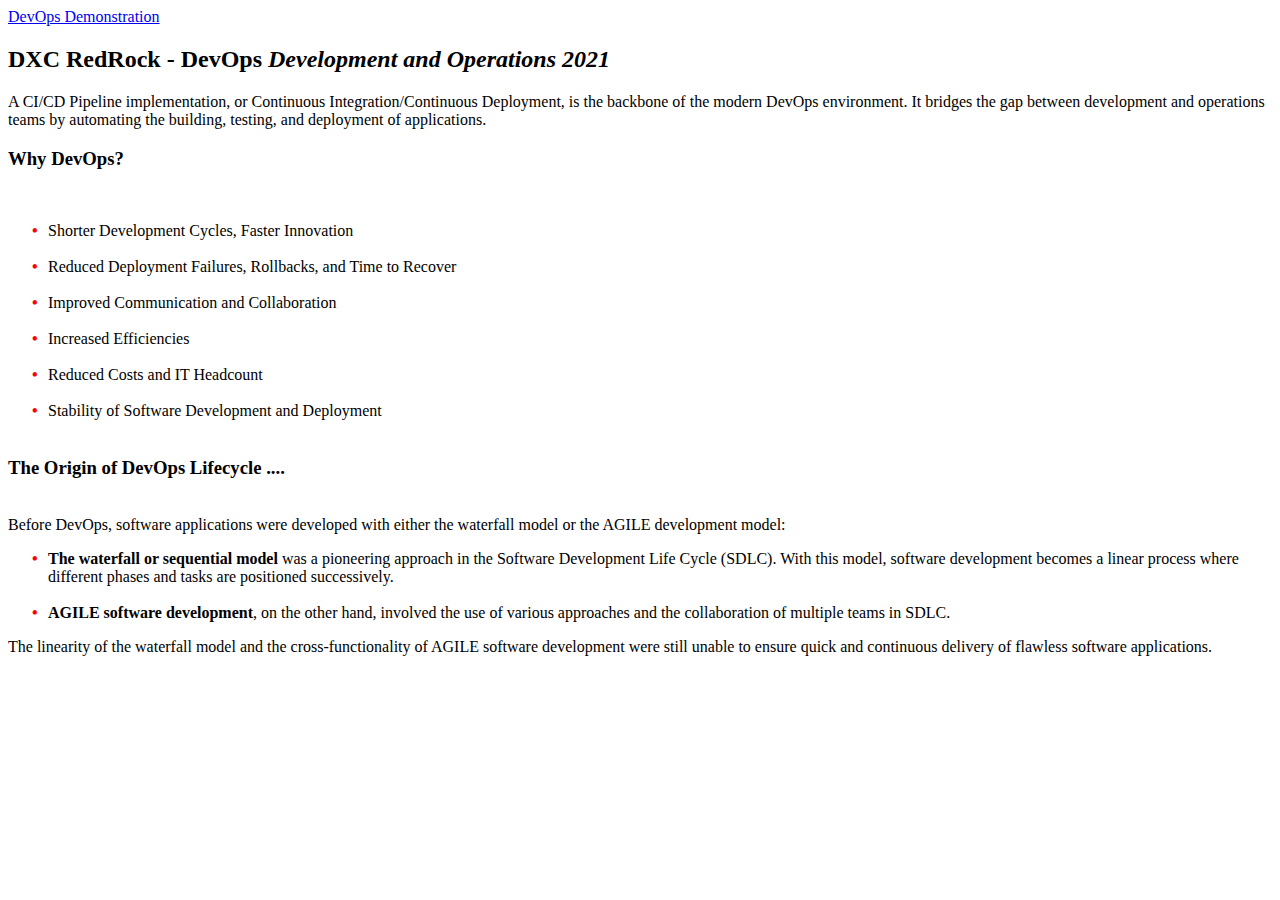
<file: src/main/resources/templates/index.html>
<!DOCTYPE HTML>
<html lang="en" xmlns:th="http://www.thymeleaf.org">
<head>
<meta charset="utf-8">
<meta name="viewport"
	content="width=device-width, initial-scale=1, shrink-to-fit=no">

<title>DevOps demostration</title>

<link rel="stylesheet"
	th:href="@{webjars/bootstrap/4.2.1/css/bootstrap.min.css}" />
<link rel="stylesheet" th:href="@{/css/main.css}" />
<style>
ul {
	list-style: none;
}

ul li::before {
	content: "\2022";
	color: red;
	font-weight: bold;
	display: inline-block;
	width: 1em;
	margin-left: -1em;
}
</style>
</head>

<body>

	<nav class="navbar navbar-expand-md navbar-dark bg-dark fixed-top">
		<a class="navbar-brand" href="#">DevOps Demonstration</a>
	</nav>

	<main role="main" class="container">

	<div class="starter-template">


		<h2>
			<strong>DXC RedRock - DevOps</strong><em> Development and Operations 2021</em>
		</h2>
		<p class="para">A CI/CD Pipeline implementation, or Continuous
			Integration/Continuous Deployment, is the backbone of the modern
			DevOps environment. It bridges the gap between development and
			operations teams by automating the building, testing, and deployment
			of applications. ​</p>
		<p class="para">
			<h3>Why DevOps?</h3></br>
		<ul>
			<li>Shorter Development Cycles, Faster Innovation</li>
			</br>
			<li>Reduced Deployment Failures, Rollbacks, and Time to Recover</li>
			</br>
			<li>Improved Communication and Collaboration</li>
			</br>
			<li>Increased Efficiencies</li>
			</br>
			<li>Reduced Costs and IT Headcount</li>
			</br>
			<li>Stability of Software Development and Deployment</li>
			</br>
		</ul>
		</p>
<p class="para">
			<h3>The Origin of DevOps Lifecycle ....</h3></br> Before DevOps,
			software applications were developed with either the waterfall model
			or the AGILE development model:
		
		<ul>
			<li><strong>The waterfall or sequential model</strong> was a pioneering approach
				in the Software Development Life Cycle (SDLC). With this model,
				software development becomes a linear process where different phases
				and tasks are positioned successively.</li>
			</br>
			<li><strong>AGILE software development</strong>, on the other hand, involved the
				use of various approaches and the collaboration of multiple teams in
				SDLC.</li>
		</ul>
		The linearity of the waterfall model and the cross-functionality of
		AGILE software development were still unable to ensure quick and
		continuous delivery of flawless software applications.
		</p>
	</div>
	<div>
	</main>
	<!-- /.container -->

	<script type="text/javascript"
		th:src="@{webjars/bootstrap/4.2.1/js/bootstrap.min.js}"></script>
</body>
</html>
</file>
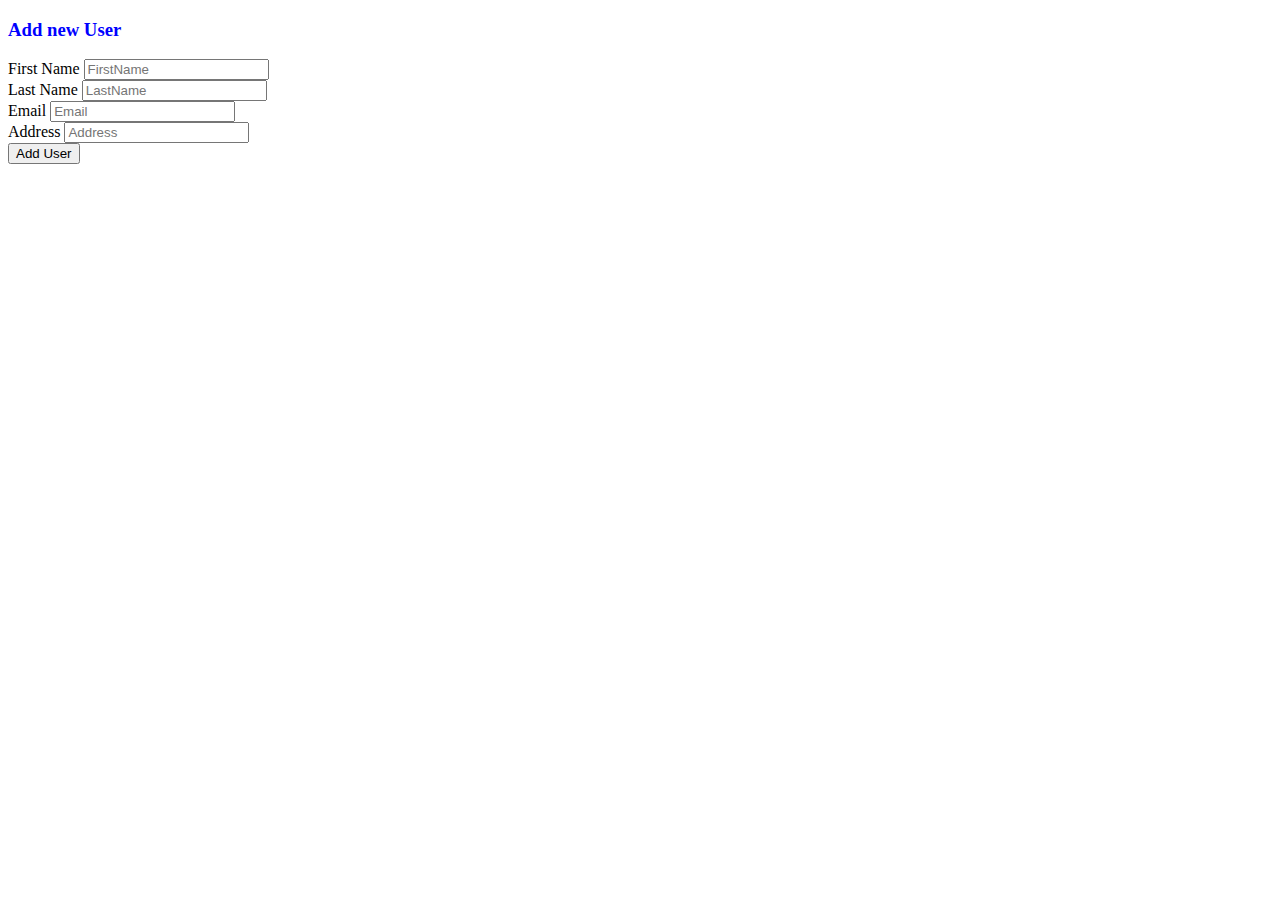
<file: src/main/resources/templates/addUser.html>
<!DOCTYPE html>
<html xmlns:th="http://www.thymeleaf.org" >

<head>
    <meta charset="utf-8">
    <meta http-equiv="x-ua-compatible" content="ie=edge">
    <title>Add User</title>
    <meta name="viewport" content="width=device-width, initial-scale=1">
    <link rel="stylesheet" href="https://stackpath.bootstrapcdn.com/bootstrap/4.1.3/css/bootstrap.min.css" integrity="sha384-MCw98/SFnGE8fJT3GXwEOngsV7Zt27NXFoaoApmYm81iuXoPkFOJwJ8ERdknLPMO" crossorigin="anonymous">
    <link rel="stylesheet" href="https://use.fontawesome.com/releases/v5.4.1/css/all.css" integrity="sha384-5sAR7xN1Nv6T6+dT2mhtzEpVJvfS3NScPQTrOxhwjIuvcA67KV2R5Jz6kr4abQsz" crossorigin="anonymous">
    <!-- <link rel="stylesheet" href="../css/shards.min.css"> -->
</head>

<body>
    <div class="container my-5">
        <h3 style="color:blue;"> Add new User</h3>
        <div class="card">
            <div class="card-body">
                <div class="col-md-10">
                    <form action="#" th:action="@{/rrUsers/add}" th:object="${rrUser}" method="post">
                        <div class="row">
                             <div class="form-group col-md-8">
                                <label for="firstName" class="col-form-label">First Name</label> <input type="text" th:field="*{firstName}" class="form-control" id="firstName" placeholder="FirstName"> <span th:if="${#fields.hasErrors('firstName')}" th:errors="*{firstName}" class="text-danger"></span>
                            </div>
                            <div class="form-group col-md-8">
                                <label for="lastName" class="col-form-label">Last Name</label> <input type="text" th:field="*{lastName}" class="form-control" id="lastName" placeholder="LastName"> <span th:if="${#fields.hasErrors('lastName')}" th:errors="*{lastName}" class="text-danger"></span>
                            </div> 
                            <div class="form-group col-md-8">
                                <label for="email" class="col-form-label">Email</label> <input type="text" th:field="*{email}" class="form-control" id="email" placeholder="Email"> <span th:if="${#fields.hasErrors('email')}" th:errors="*{email}" class="text-danger"></span>
                            </div>

                            <div class="form-group col-md-8">
                                <label for="address" class="col-form-label">Address</label> <input type="text" th:field="*{address}" class="form-control" id="address" placeholder="Address"> <span th:if="${#fields.hasErrors('address')}" th:errors="*{address}" class="text-danger"></span>
                            </div>

                            <div class="col-md-6">
                                <input type="submit" class="btn btn-primary" value="Add User">
                            </div>

                            <div class="form-group col-md-8"></div>

                        </div>
                    </form>
                </div>
            </div>
        </div>
    </div>
</body>

</html>
</file>
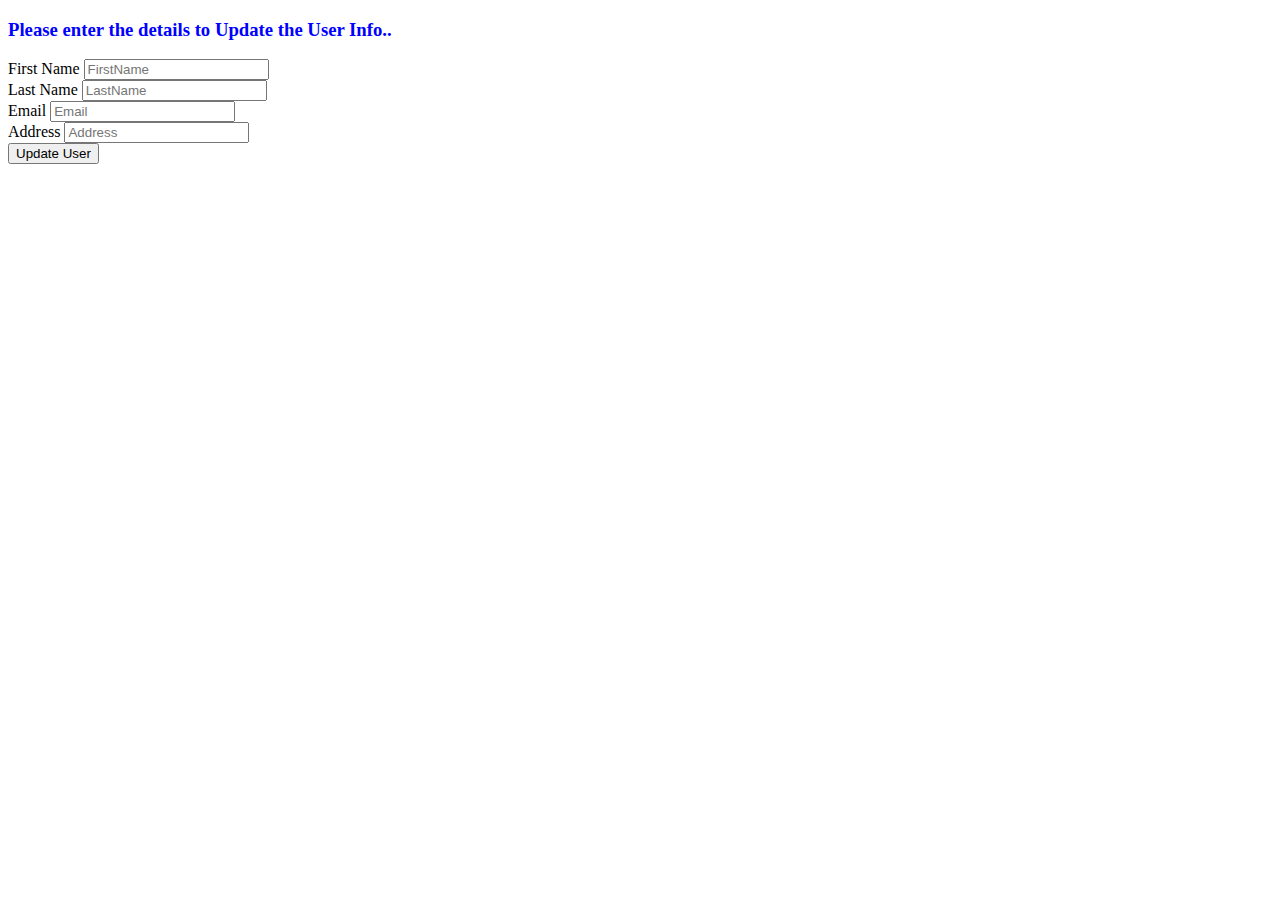
<file: src/main/resources/templates/updateUser.html>
<!DOCTYPE html>
<html xmlns:th="http://www.thymeleaf.org" >

<head>
    <meta charset="utf-8">
    <meta http-equiv="x-ua-compatible" content="ie=edge">
    <title>Update User</title>
    <meta name="viewport" content="width=device-width, initial-scale=1">
    <link rel="stylesheet" href="https://stackpath.bootstrapcdn.com/bootstrap/4.1.3/css/bootstrap.min.css" integrity="sha384-MCw98/SFnGE8fJT3GXwEOngsV7Zt27NXFoaoApmYm81iuXoPkFOJwJ8ERdknLPMO" crossorigin="anonymous">
    <link rel="stylesheet" href="https://use.fontawesome.com/releases/v5.4.1/css/all.css" integrity="sha384-5sAR7xN1Nv6T6+dT2mhtzEpVJvfS3NScPQTrOxhwjIuvcA67KV2R5Jz6kr4abQsz" crossorigin="anonymous">
</head>

<body>
    <div class="container my-5">
        <h3 style="color:blue;">Please enter the details to Update the User Info..</h3>
        <div class="card">
            <div class="card-body">
                <div class="col-md-8">
                    <form action="#" th:action="@{/rrUsers/update/{id}(id=${rrUser.id})}" th:object="${rrUser}" method="post">
                        <div class="row">
                            <div class="form-group col-md-8">
                                <label for="firstName" class="col-form-label">First Name</label> <input type="text" th:field="*{firstName}" class="form-control" id="firstName" placeholder="FirstName"> <span th:if="${#fields.hasErrors('firstName')}" th:errors="*{firstName}" class="text-danger"></span>
                            </div>
                            <div class="form-group col-md-8">
                                <label for="lastName" class="col-form-label">Last Name</label> <input type="text" th:field="*{lastName}" class="form-control" id="LastName" placeholder="LastName"> <span th:if="${#fields.hasErrors('lastName')}" th:errors="*{lastName}" class="text-danger"></span>
                            </div>
                            <div class="form-group col-md-8">
                                <label for="email" class="col-form-label">Email</label> <input type="text" th:field="*{email}" class="form-control" id="email" placeholder="Email"> <span th:if="${#fields.hasErrors('email')}" th:errors="*{email}" class="text-danger"></span>
                            </div>

                            <div class="form-group col-md-8">
                                <label for="address" class="col-form-label">Address</label> <input type="text" th:field="*{address}" class="form-control" id="address" placeholder="Address"> <span th:if="${#fields.hasErrors('address')}" th:errors="*{address}" class="text-danger"></span>
                            </div>

                            <div class="form-group col-md-8">
                                <input type="submit" class="btn btn-primary" value="Update User">
                            </div>
                        </div>
                    </form>
                </div>
            </div>
        </div>
    </div>
</body>

</html>
</file>
